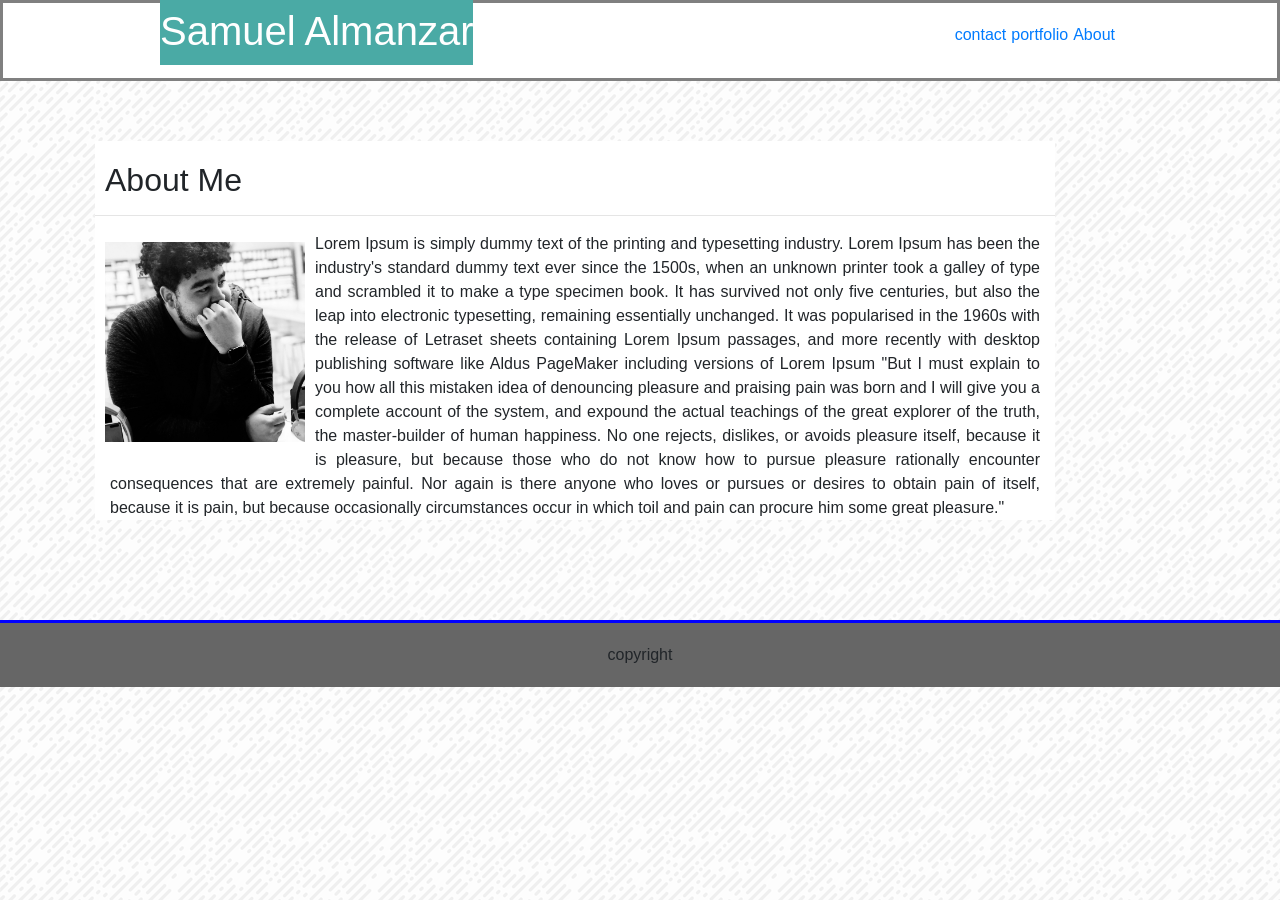
<file: index.html>
<!DOCTYPE>

<head>

        <link rel="stylesheet" type="text/css" href="assets/css/style.css">
        <link rel="stylesheet" href="https://stackpath.bootstrapcdn.com/bootstrap/4.1.3/css/bootstrap.min.css" integrity="sha384-MCw98/SFnGE8fJT3GXwEOngsV7Zt27NXFoaoApmYm81iuXoPkFOJwJ8ERdknLPMO" crossorigin="anonymous">
<script src="https://stackpath.bootstrapcdn.com/bootstrap/4.1.3/js/bootstrap.min.js" integrity="sha384-ChfqqxuZUCnJSK3+MXmPNIyE6ZbWh2IMqE241rYiqJxyMiZ6OW/JmZQ5stwEULTy" crossorigin="anonymous"></script>

    </head>    

<body>



    <header>
        <div class="head">
        
        <h1 id="h1">Samuel Almanzar
        </h1>
    
        <a href="index.html" class="link">About</a>
        <a href="portfolio.html" class="link">portfolio</a>
        <a href="contact.html" class="link">contact</a>
    </br>
    </div>    
    
    </header>


        
    <div id="container">

    <h2 class="h2">About Me</h2>
        <hr/>

        <img src="assets/images/IMG_0015.jpg" alt="Samuel Almanzar" height="200px" width="200px">
        <p class="container">Lorem Ipsum is simply dummy text of the printing and typesetting industry. Lorem Ipsum has been the industry's standard dummy text ever since the 1500s, when an unknown printer took a galley of type and scrambled it to make a type specimen book. It has survived not only five centuries, but also the leap into electronic typesetting, remaining essentially unchanged. It was popularised in the 1960s with the release of Letraset sheets containing Lorem Ipsum passages, and more recently with desktop publishing software like Aldus PageMaker including versions of Lorem Ipsum "But I must explain to you how all this mistaken idea of denouncing pleasure and praising pain was born and I will give you a complete account of the system, and expound the actual teachings of the great explorer of the truth, the master-builder of human happiness. No one rejects, dislikes, or avoids pleasure itself, because it is pleasure, but because those who do not know how to pursue pleasure rationally encounter consequences that are extremely painful. Nor again is there anyone who loves or pursues or desires to obtain pain of itself, because it is pain, but because occasionally circumstances occur in which toil and pain can procure him some great pleasure."</p>
    </div>

    <footer>copyright</footer>

    </body>
</file>
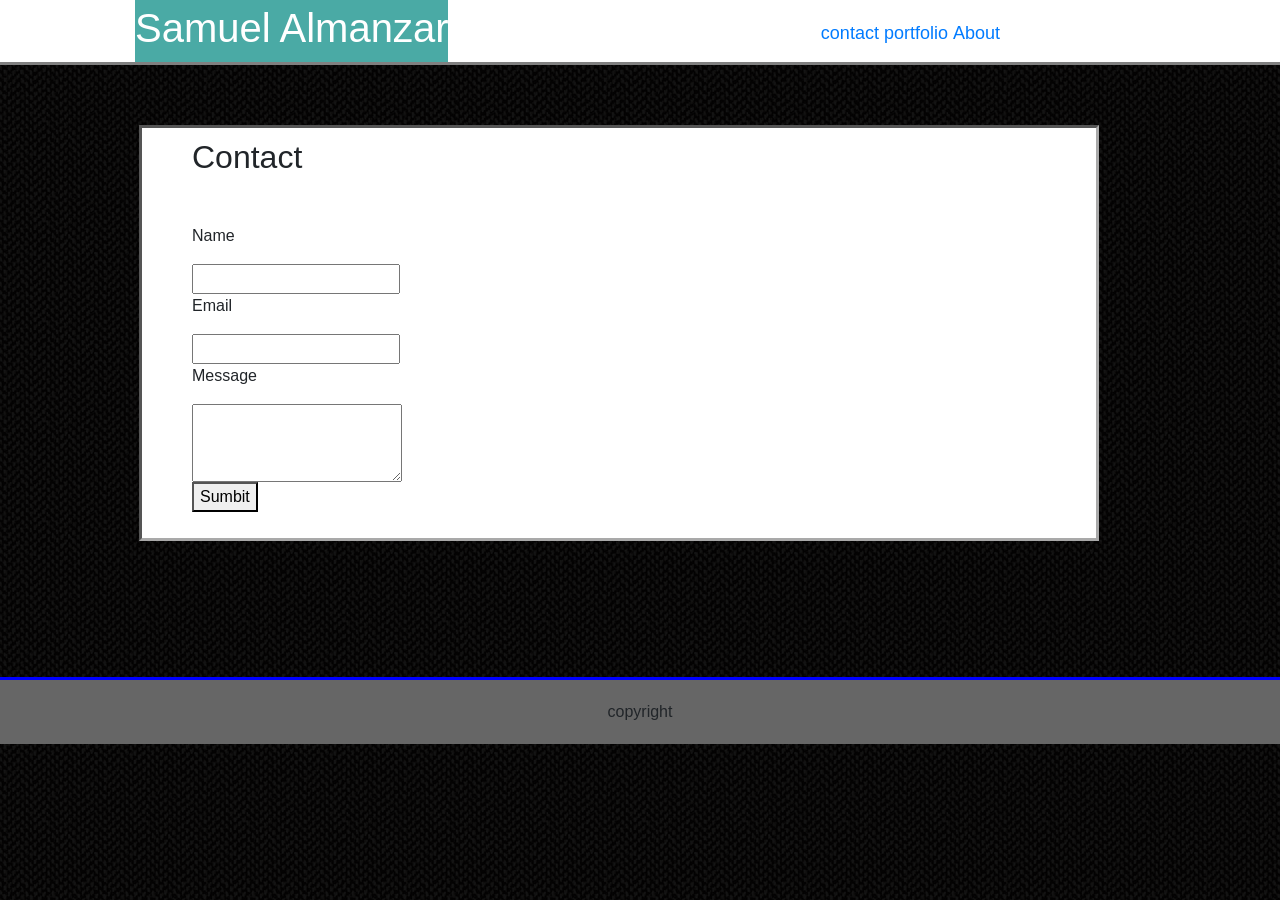
<file: contact.html>
<!DOCTYPE.html>



<head>

        <link rel="stylesheet" type="text/css" href="assets/css/style-contact.css">
        <link rel="stylesheet" href="https://stackpath.bootstrapcdn.com/bootstrap/4.1.3/css/bootstrap.min.css" integrity="sha384-MCw98/SFnGE8fJT3GXwEOngsV7Zt27NXFoaoApmYm81iuXoPkFOJwJ8ERdknLPMO" crossorigin="anonymous">
<script src="https://stackpath.bootstrapcdn.com/bootstrap/4.1.3/js/bootstrap.min.js" integrity="sha384-ChfqqxuZUCnJSK3+MXmPNIyE6ZbWh2IMqE241rYiqJxyMiZ6OW/JmZQ5stwEULTy" crossorigin="anonymous"></script>


</head>

<body>   
    
    
<header>
        <div class="head">
        
        <h1 id="h1">Samuel Almanzar
        </h1>
    
        <a href="index.html" class="link">About</a>
        <a href="portfolio.html" class="link">portfolio</a>
        <a href="contact.html" class="link">contact</a>
    </br>
    </div>    
    
    </header>

<div id="container">
<h2>Contact</h2>

<form>
    <p>Name</p>
    <input></input>
</br>

    <p>Email</p>
    <input></input>
</br>

    <p>Message</p>
    <textarea name="message" rows="3" cols="20">
            
            </textarea>
</br>
    <button>Sumbit</button>

</form>

</div>

<footer>copyright

</footer>


</body>
</file>
<file: assets/css/style.css>
body {
    background-image: url("../images/funky-lines.png");

}


.head {color: rgb(0, 0, 0);
    max-width:960px;
    margin:0 auto;
    }



header {box-sizing: content-box;
        border-color:gray;
        border-style:solid;
        height:75px;
        background-color: #ffffff;
    }

#h1 {background-color:#4aaaa5;
    padding-top: 20px;
    padding-bottom:10px;
    float: left;
    color:#ffffff;
    margin-top:-16px}

.link {float: right;
    display: inline;
    margin-top:20px;
    margin-right:5px;}

.h2 {text-align: left;
    margin-top:10px;
    margin-left: 10px;
    color:#4aaaa5}

#container {
    max-width:960px;
    padding-top:10px;
    margin:60px 10px 40px 95px;
    background-color: #ffffff;
    text-align: justify;
    text-justify: auto;4
}



img {float: left;
    box-align: left;
    margin:10px;}

footer{background-color: #666666;
    border-top-style:solid;
    border-color: blue;
    text-align: center;
    padding:20px;
    margin-top:100px;
}
</file>
<file: assets/css/style-contact.css>
body {
    background-image: url("../images/zig zag wool.png");

}


.head {color: rgb(0, 0, 0);
    max-width:960px;
    margin:0px 45px 0px 45px;
    }



header {box-sizing: content-box;
        border-color:gray;
        border-style:solid;
        height:62px;
        background-color: #ffffff;
        border-right:none;
        border-top:none;
        border-left:none;
    }

#h1 {background-color:#4aaaa5;
    padding-top: 20px;
    padding-bottom:10px;
    float: left;
    color:#ffffff;
    margin-top:-16px;
    margin-left: 90px;
    }

.link {float: right;
    display: inline;
    margin-top:20px;
    margin-right:5px;
    font-size:18px;
    float:right;
}

#container {
    max-width:960px;
    padding-top:10px;
    margin:60px 60px 30px 139px;
    background-color: #ffffff;
    text-align: justify;
    text-justify: auto;
    border-style:inset;
    border-color:darkgray;
    border-width:3px;
}

form {margin-left: 50px;
    padding-bottom: 10px;}

h2{ padding-left: 50px;
    padding-bottom: 40px;
    color: teal;
}



img {float: left;
    box-align: left;
    margin:10px;
}

footer{background-color: #666666;
    border-top-style:solid;
    border-color: blue;
    text-align: center;
    padding:20px;
    margin-top:136px;
}
</file>
